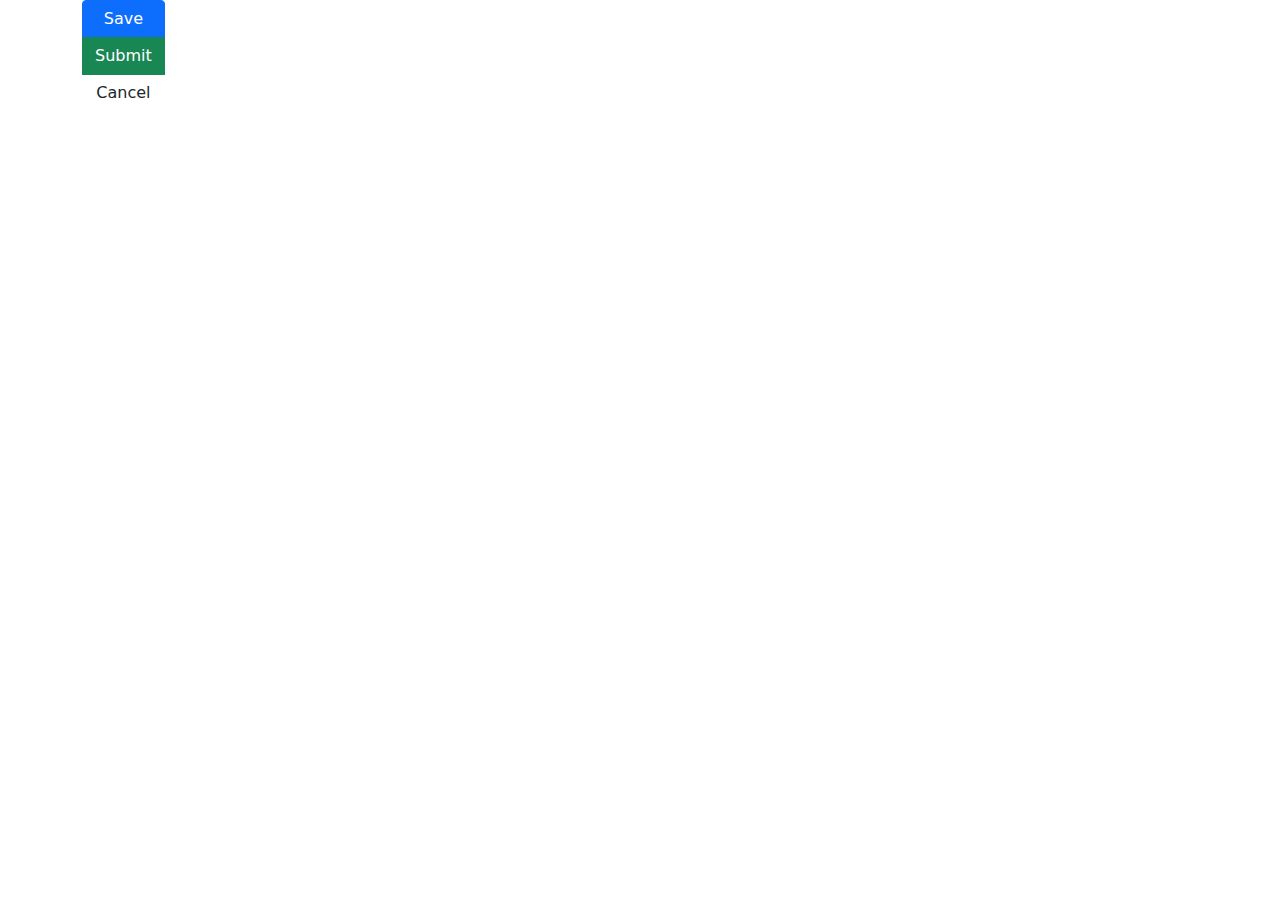
<file: index.html>
<!DOCTYPE html>
<html lang="en">

<head>
	<meta charset="UTF-8">
	<meta name="viewport" content="width=device-width, initial-scale=1.0">
	<title>Chapter 06</title>
	<link rel="stylesheet" href="css/bootstrap.min.css">
	<script language="javascript" src="js/bootstrap.bundle.min.js"></script>
	<style>
		/*ul li,ol li {
			list-style: none;
		}*/
		main {
			background: lightcyan;
			width: 100%;
			height: 100vh;
		}

		main section {
			border: 10px blue solid;
			display: inline-flex;
			justify-content: center;
		}

		main section article {
			width:100px;
			height:100px;
			background: aqua;
			border : 1px solid #000;
		}
	</style>
</head>

<body>
	<div class="container">
	<form class="form-horizontal" role="form" >
        <div class="btn-group-vertical">
		<button class="btn btn-primary">Save</button>
        <button class="btn btn-success">Submit</button>
        <button class="btn btn-block">Cancel</button>
        </div>
	</form>
	</div>
</body>

</html>
</file>
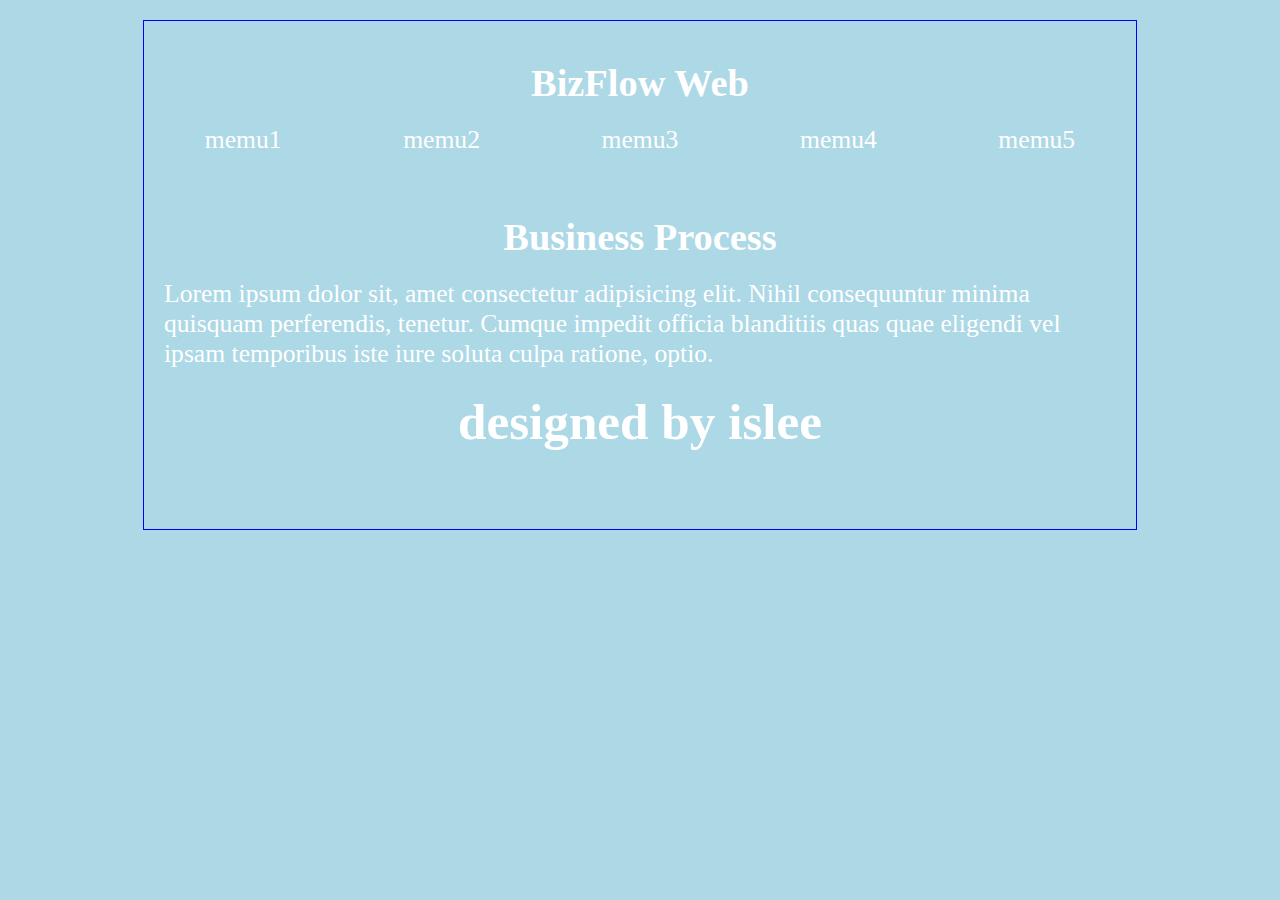
<file: ch03.html>
<!DOCTYPE html>
<html lang="en">
<head>
	<meta charset="UTF-8">
	<meta name="viewport" content="width=device-width, initial-scale=1.0">
	<title>Title</title>
	<style>
		* { margin: 0px; padding: 0px; }
		body { background-color: darkblue;
			   color: white;
			   margin: 20px;
		     }
		#wrapper { 
			border: 1px solid blue;
			width: 80%;
			margin: auto;
			font-size:  2vw;
		 }
		 nav ul { overflow: hidden; }
		 nav li { list-style: none; float: left;width: 20%;
		 		  box-sizing: border-box;
		 		  text-align: center;
		  }
		 header h2 { text-align: center; margin: 20px;}
		 header {
		 	padding: 20px 0px;
		 }
		 footer {
		 	margin: 20px 0;
		 	height: 100px;
		 	text-align: center;
		 	line-height: 100%;
		 }
		 #content {
		 	padding: 20px;
		 }
		 #content h2 {
		 	text-align: center;
		 	margin: 20px 0;
		 }

		 @media (max-width:  767px) {
		 	body {
		 		background: purple;
		 	}
		 }

		 @media (min-width: 768px) {
		 	body {
		 		background: orange;
		 	}
		 }

		 @media (min-width: 992px) 	 	 {
		 	body {
		 		background: lightblue;
		 	}
		 }
	</style>
</head>
<body>
	<div id="wrapper">
		<header><h2>BizFlow Web</h2>
			<nav>
				<ul>
					<li>memu1</li>
					<li>memu2</li>
					<li>memu3</li>
					<li>memu4</li>
					<li>memu5</li>
				</ul>
			</nav>
		</header>
		<div id="content">
			<h2>Business Process</h2>
			<p>Lorem ipsum dolor sit, amet consectetur adipisicing elit. Nihil consequuntur minima quisquam perferendis, tenetur. Cumque impedit officia blanditiis quas quae eligendi vel ipsam temporibus iste iure soluta culpa ratione, optio.</p>
		</div>
		<footer>
			<h1>designed by islee</h1>
		</footer>
	</div>
</body>
</html>
</file>
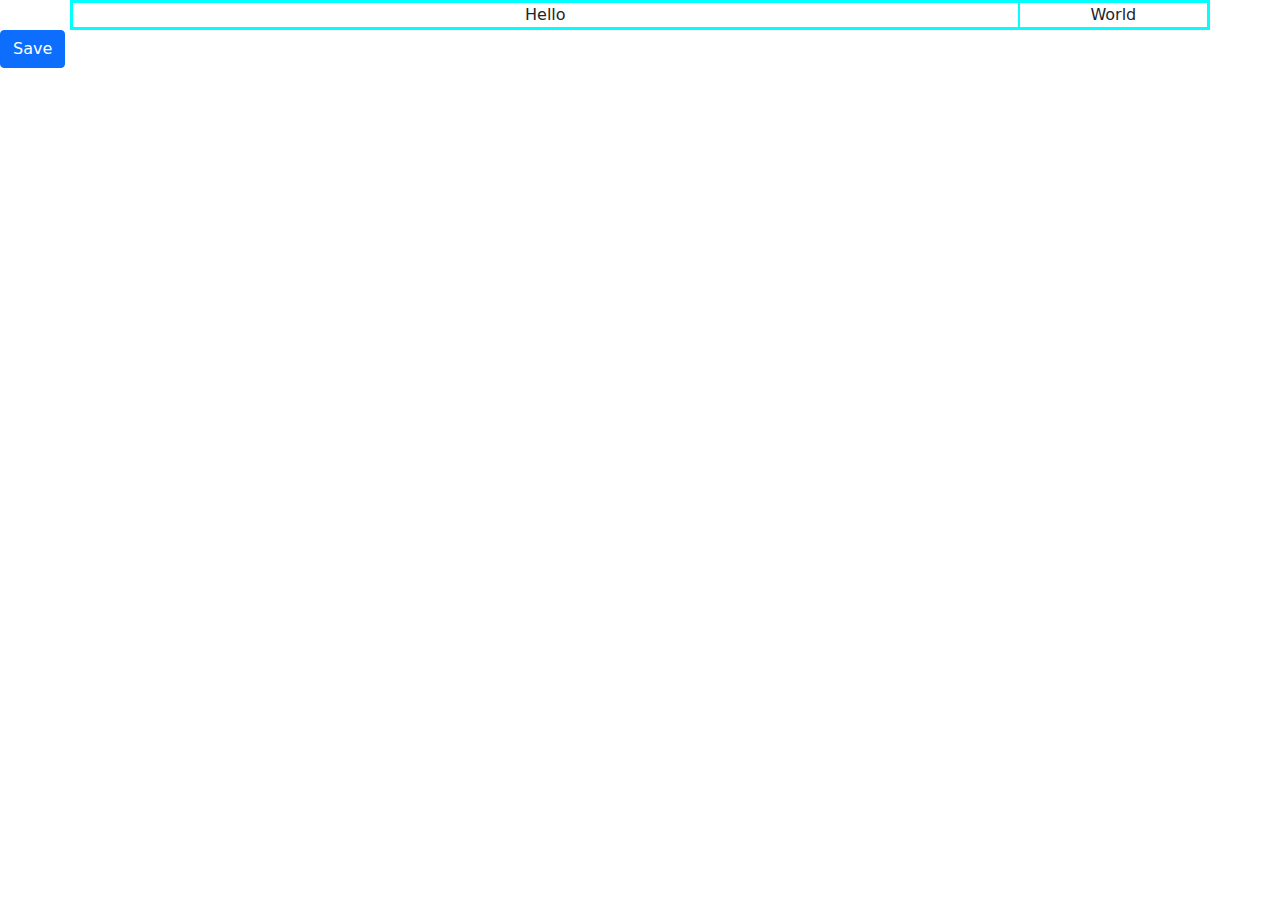
<file: ch04.html>
<!DOCTYPE html>
<html lang="en">
<head>
	<meta charset="UTF-8">
	<meta http-equiv="X-UA-Compatible" content="IE=edge">
	<meta name="viewport" content="width=device-width, initial-scale=1.0">
	<title>Document</title>
	<link rel="stylesheet" href="css/bootstrap.min.css">
	<script language="javascript" src="js/bootstrap.bundle.min.js"></script>
	<style>
		div {
			border:1px solid cyan
		}
	</style>
</head>
<body>
	<div class="container">
		<div class="row">
			<div class="col-md-10 text-center">Hello</div>
			<div class="col-md-2 text-center">World</div>
		</div>
	</div>
	<button class="btn btn-primary">Save</button>
</body>
</html>
</file>
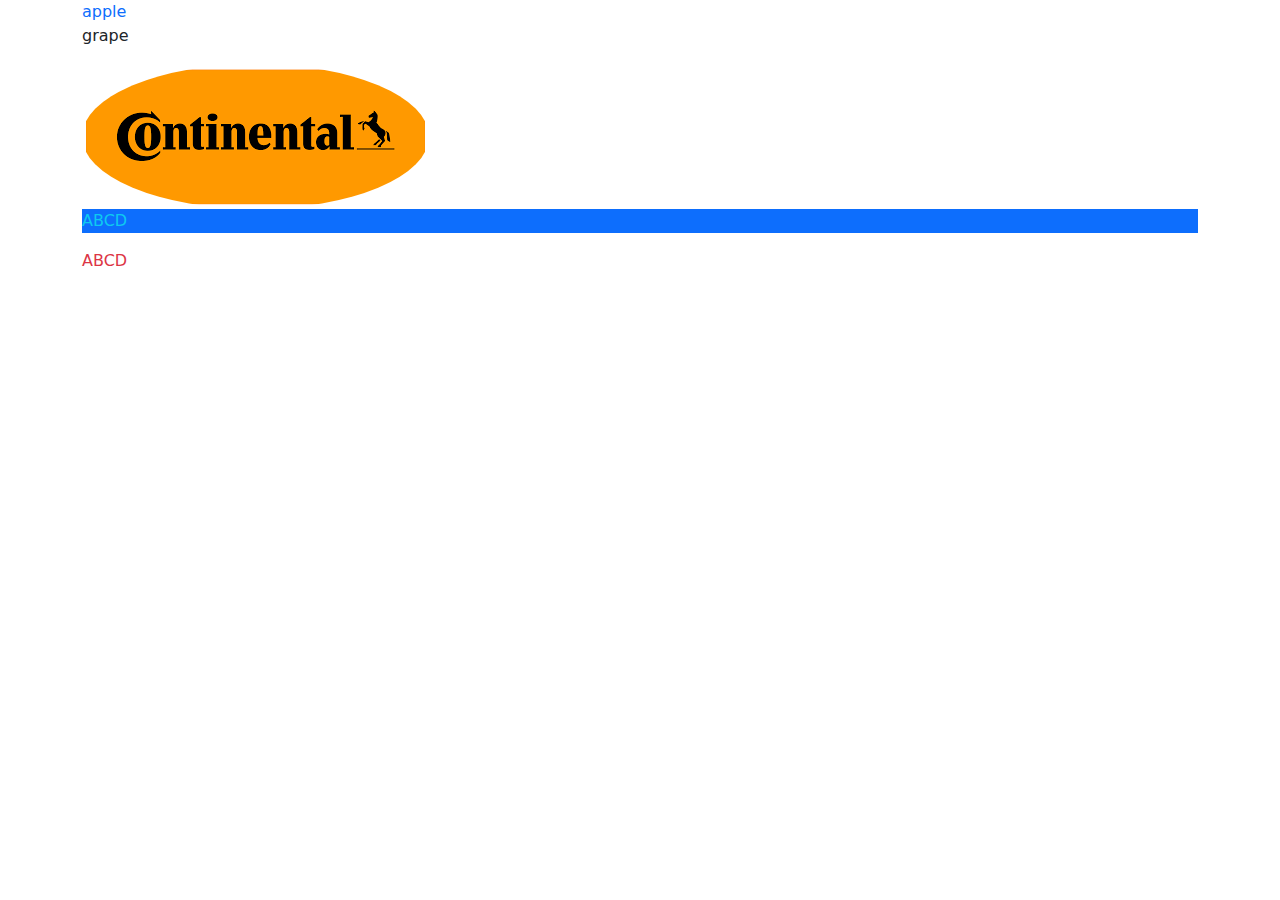
<file: ch07.html>
<!DOCTYPE html>
<html lang="en">

<head>
	<meta charset="UTF-8">
	<meta name="viewport" content="width=device-width, initial-scale=1.0">
	<title>Chapter 06</title>
	<link rel="stylesheet" href="css/bootstrap.min.css"> 
	<script language="javascript" src="js/bootstrap.bundle.min.js"></script>
	<style>
		/*ul li,ol li {
			list-style: none;
		}*/
		main {
			background: lightcyan;
			width: 100%;
			height: 100vh;
		}

		main section {
			border: 10px blue solid;
			display: inline-flex;
			justify-content: center;
		}

		main section article {
			width:100px;
			height:100px;
			background: aqua;
			border : 1px solid #000;
		}

        img {
            border-radius: 50%;
        }
	</style>
</head>

<body>
	<div class="container">
        <ul class="list-unstyled">
            <li class="text-primary">apple</li>
            <li>grape</li>
        </ul>
        <img src="img/1.png" alt="">
		<p class="bg-primary text-info">ABCD</p>
		<p class="text-danger">ABCD</p>
	</div>
</body>

</html>
</file>
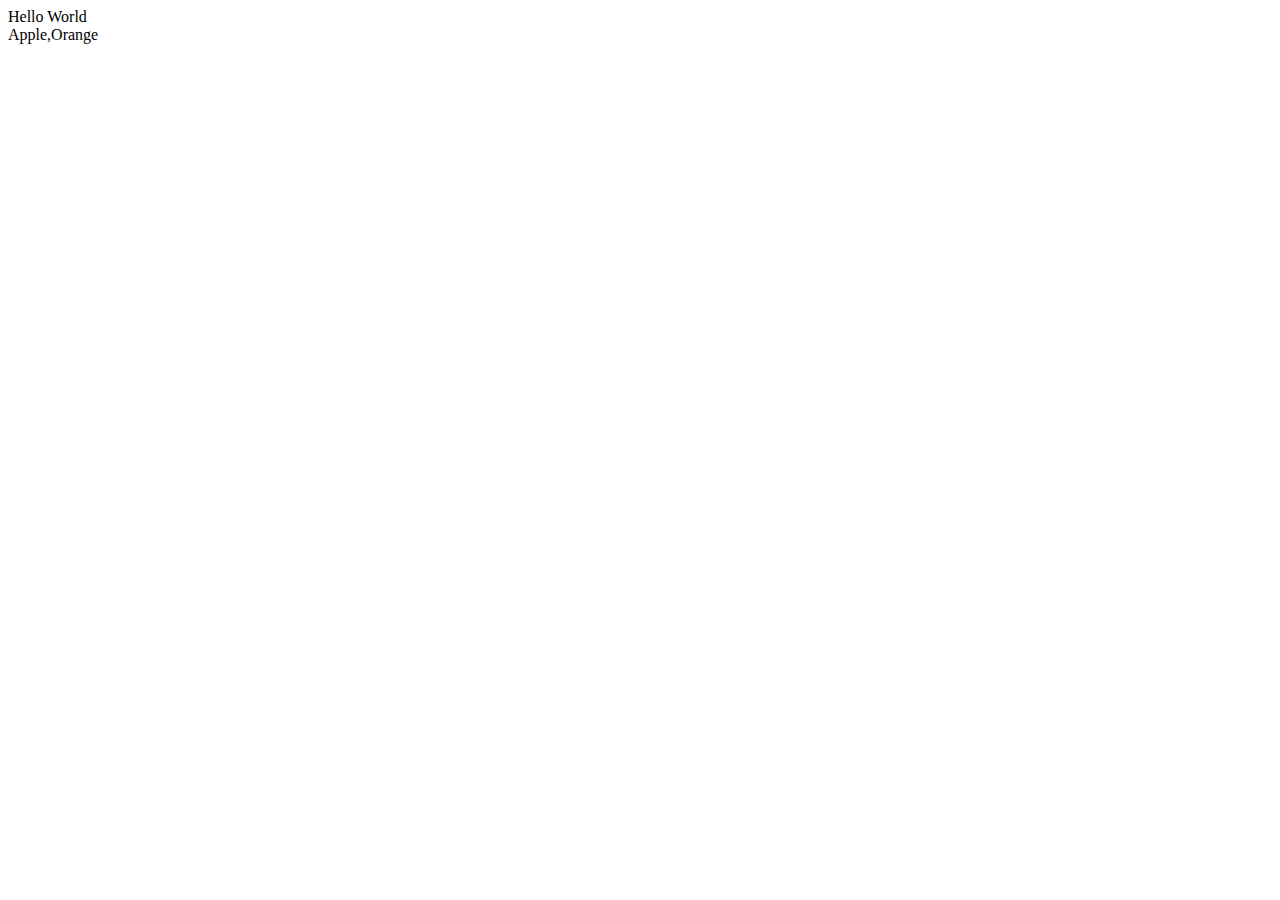
<file: ch21.html>
<!DOCTYPE html>
<html lang="en">
<head>
    <meta charset="UTF-8">
    <meta http-equiv="X-UA-Compatible" content="IE=edge">
    <meta name="viewport" content="width=device-width, initial-scale=1.0">
    <title>Document</title>
</head>
<body>
    <div></div>
    <script>
        var str = "Hello World";
        document.write(str+"<br>");
        var array = ["Apple","Orange"];
        document.write(array.join());
    </script>
</body>
</html>
</file>
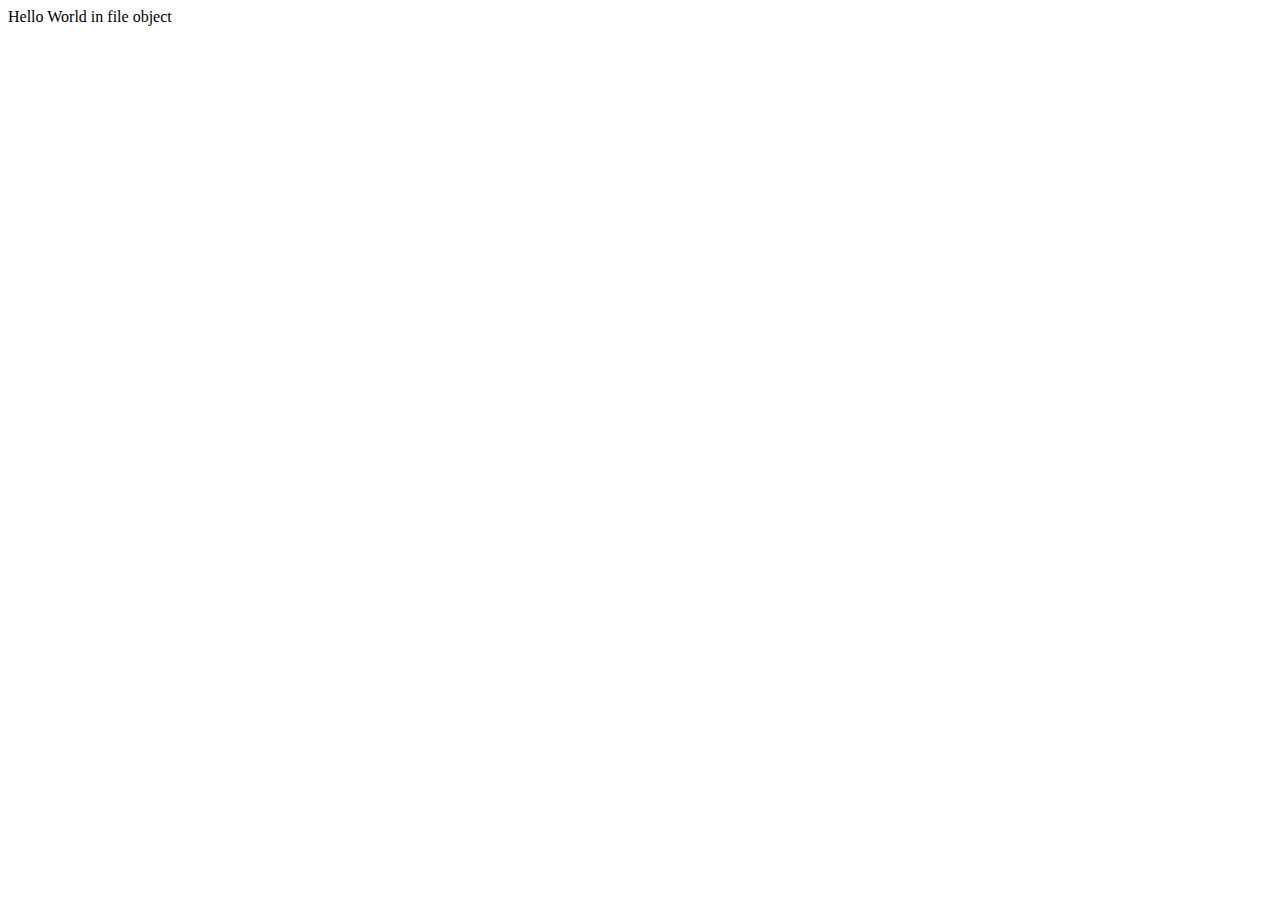
<file: ch22.html>
<!DOCTYPE html>
<html>
<head>
    <title>
        Document
    </title>
    <script src="js/main.js"></script>
</head>
<body>
    <script>
        var obj = {};
            obj.firstName = "Richard";
            obj.lastName = "Lee";
        document.write(typeof obj);
    </script>
</body>

</html>
</file>
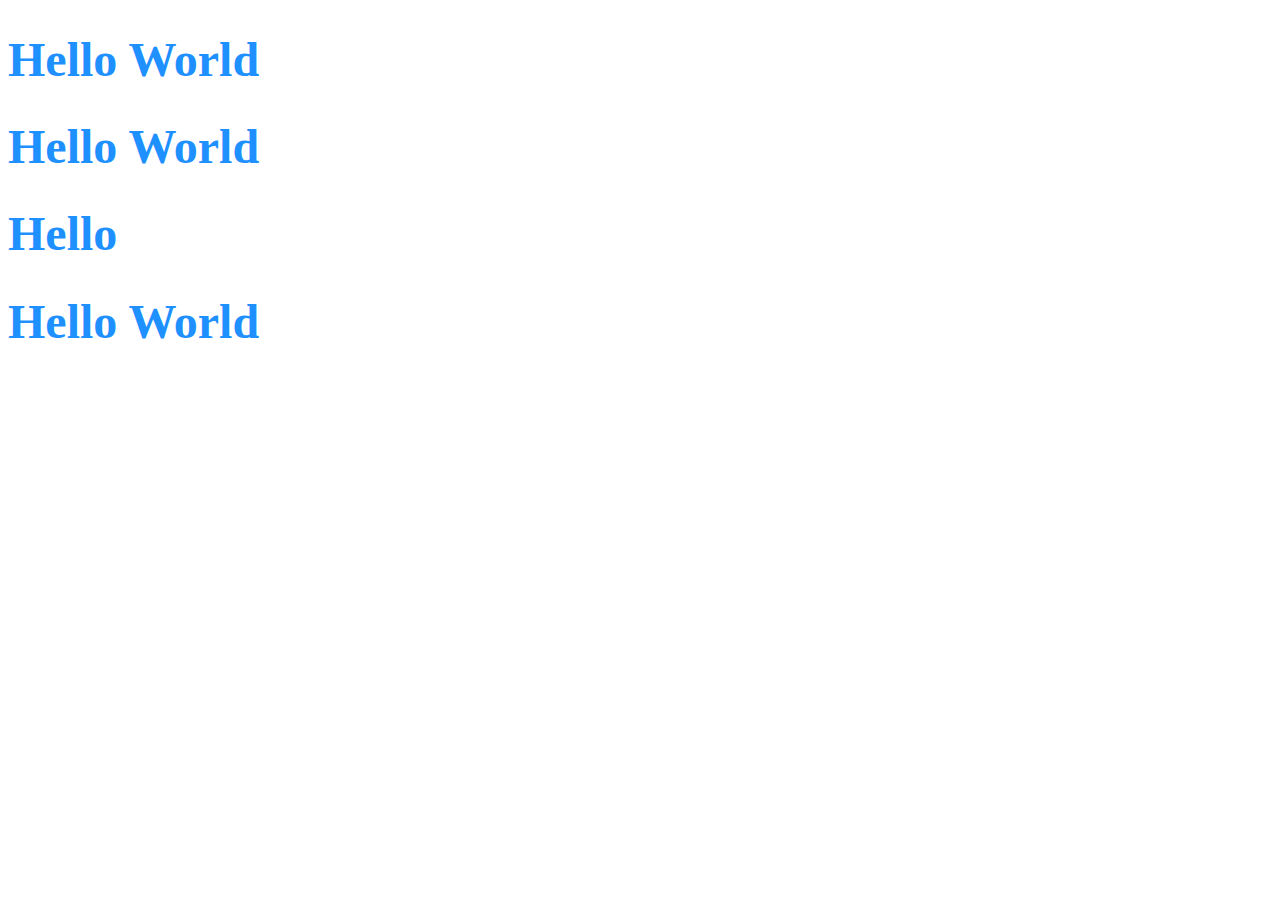
<file: ch227.html>
<!DOCTYPE html>
<html lang="en">
<head>
    <meta charset="UTF-8">
    <meta http-equiv="X-UA-Compatible" content="IE=edge">
    <meta name="viewport" content="width=device-width, initial-scale=1.0">
    <title>Document</title>
    <link rel="stylesheet" href="css/basic.css">
</head>

<body>
    <h1>Hello World</h1>
    <h1>Hello World</h1>
    <h1>Hello</h1>
    <h1>Hello World</h1>

</body>
</html>
</file>
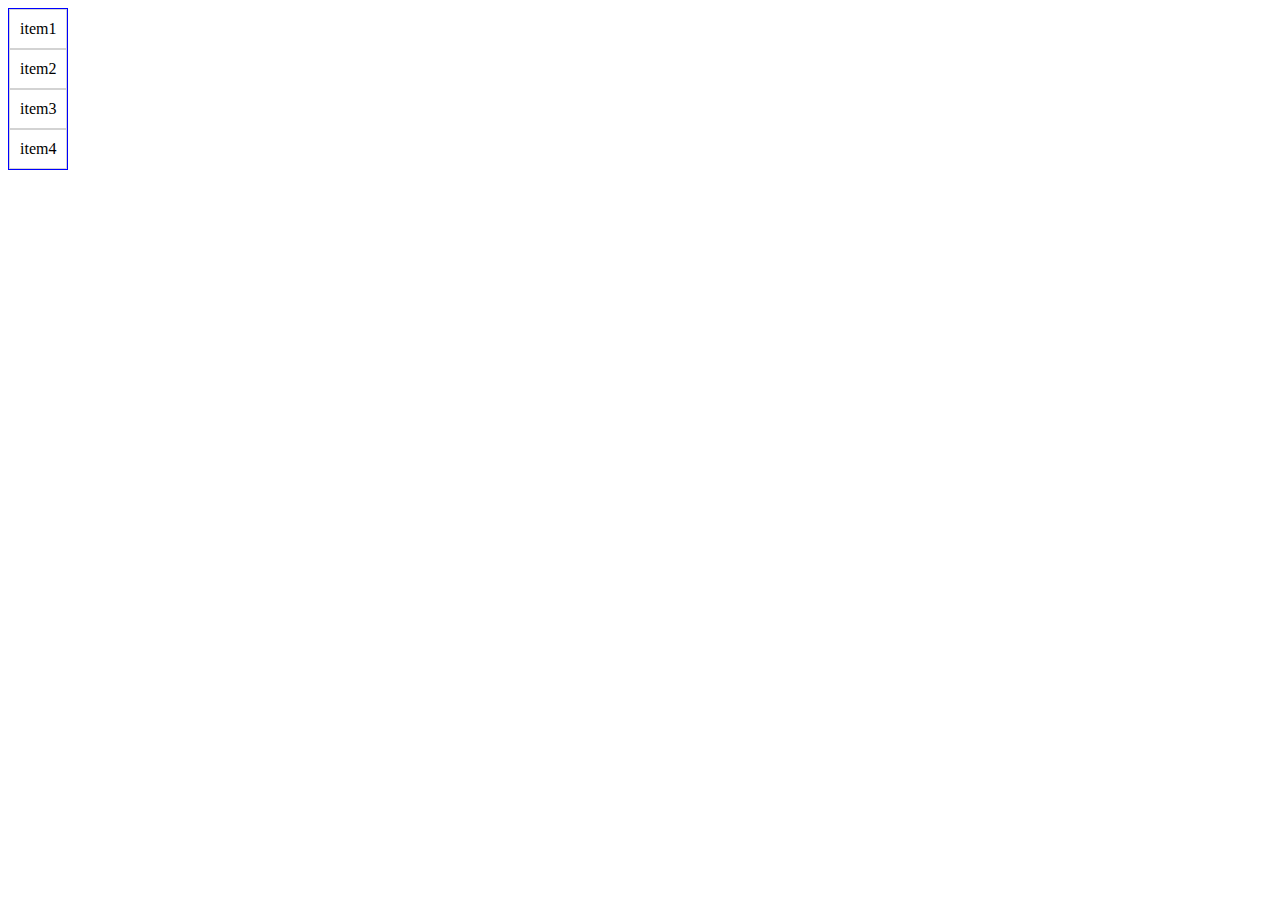
<file: flex/ch01.html>
<!DOCTYPE html>
<html lang="en">
<head>
    <meta charset="UTF-8">
    <meta http-equiv="X-UA-Compatible" content="IE=edge">
    <meta name="viewport" content="width=device-width, initial-scale=1.0">
    <title>Document</title>
    <style>
        .flex-container {
            display: inline-flex;
            border : 1px solid blue;
            flex-direction: column;
        }
        .flex-item {
            border : 1px solid lightgray;
            padding : 10px 10px;
            
        }
    </style>
</head>

<body>
    <div class="flex-container">
        <div class="flex-item">item1</div>
        <div class="flex-item">item2</div>
        <div class="flex-item">item3</div>
        <div class="flex-item">item4</div>
        
    </div>
    
</body>
</html>
</file>
<file: css/basic.css>
html, body {
    font-size: 24px;
}

h1 {
    font-size:2rem;
    color:dodgerblue;
}
</file>
